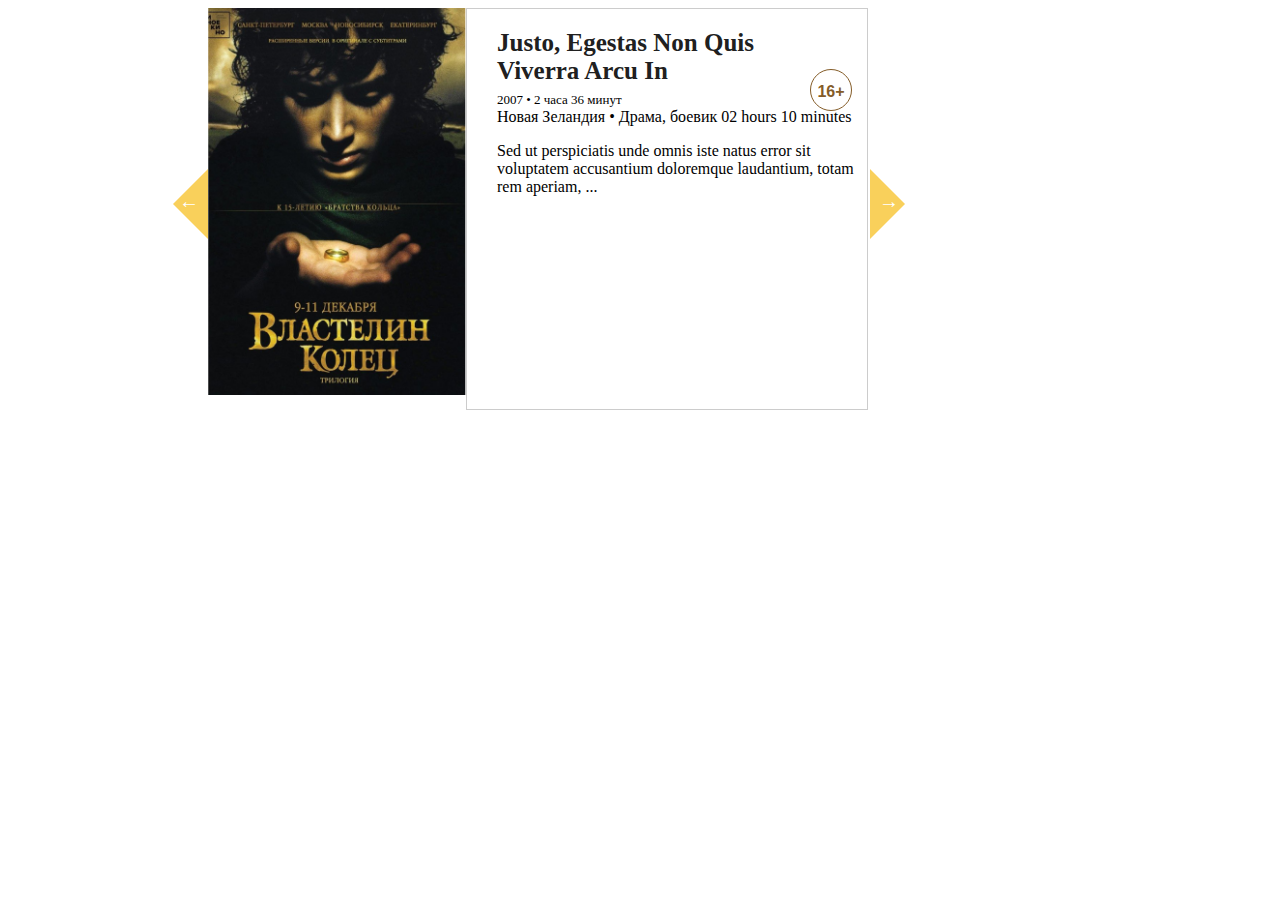
<file: slider.html>
<!DOCTYPE html>
<html lang="en">
<!-- Design by foolishdeveloper.com -->

<head>
  <meta charset="UTF-8">
  <meta name="viewport" content="width=device-width, initial-scale=1.0">
  <meta http-equiv="X-UA-Compatible" content="ie=edge">
  <!-- <link rel="stylesheet" href="assets/style.css"> -->
  <title>3d Image Slider with Carousel using HTML & CSS</title>
  <style media="screen">
    /* карточка */

    .amy-movie-item-inner {
      padding: 0;
      position: relative;
      width: 714px;
      transition: all 0.2s linear;
      visibility: visible;
      margin-left: 200px;
    }

    .slick-arrows {
      display: block;
    }

    .slick-arrow.slick-prev {
      left: -35px;
      width: 0;
      height: 0;
      border-radius: 0;
      border: none;
      border-top: 35px solid transparent;
      border-bottom: 35px solid transparent;
      border-right: 35px solid #F9D05B;
      z-index: 9999;
      cursor: pointer;
    }

    .slick-arrow.slick-prev::before {
      position: absolute;
      top: -13px;
      right: -26px;
      color: #fff;
      opacity: 1;

    }

    .slick-arrow.slick-next {
      right: 17px;
      border-radius: 0;
      width: 0;
      height: 0;
      border: none;
      border-top: 35px solid transparent;
      border-bottom: 35px solid transparent;
      border-left: 35px solid #F9D05B;
      z-index: 9999;
      cursor: pointer;
    }

    .slick-arrow.slick-next::before {
      position: absolute;
      top: -13px;
      left: -26px;
      color: #fff;
      opacity: 1;
    }

    .slick-next::before {
      content: '→';
    }

    .slick-prev::before {
      content: '←';
    }

    .slick-next::before,
    .slick-prev::before {
      font-family: 'slick';
      font-size: 20px;
      line-height: 1;
    }

    .slick-prev,
    .slick-next {
      font-size: 0;
      line-height: 0;
      position: absolute;
      top: 50%;
      display: block;
      width: 20px;
      height: 20px;
      padding: 0;
      -webkit-transform: translate(0, -50%);
      -ms-transform: translate(0, -50%);
      transform: translate(0, -50%);
      cursor: pointer;
      color: transparent;
      border: none;
      outline: none;
      background: transparent;
    }

    .slick-prev,
    .slick-next {
      font-size: 0;
      line-height: 0;
      position: absolute;
      top: 50%;
      display: block;
      width: 20px;
      height: 20px;
      padding: 0;
      -webkit-transform: translate(0, -50%);
      -ms-transform: translate(0, -50%);
      transform: translate(0, -50%);
      cursor: pointer;
      color: transparent;
      border: none;
      outline: none;
      background: transparent;
    }

    /* карточка не в показе */
    .amy-movie-item-back {
    
      opacity: 1;
      
    }


    /* карточка в показе */
    .amy-movie-item-back {
      left: 258px;
      opacity: 1;
      transition: all 0.2s linear;
      width: 400px;
      height: 400px;
      position: absolute;
      top: 0;
      left: 50;
      opacity: 1;
      transition: all 0.2s linear;
      background-color: #fff;
      border: 1px solid #CCCCCC;
      overflow: hidden;
    }

    .amy-movie-item-back-inner {
      min-height: 444px;
      display: -webkit-flex;
      display: flex;
      -webkit-flex-wrap: wrap;
      flex-wrap: wrap;
      -webkit-justify-content: space-between;
      justify-content: space-between;
      flex-direction: column;
      -webkit-flex-direction: column;
      position: relative;
    }

    .amy-movie-item-content {
      margin-left: 30px;
      position: relative;
    }

     .amy-movie-field-imdb {
      position: absolute;
      width: 40px;
      height: 40px;     
      top: 60px;
      right: 15px;
      display: block;
      border-radius: 50%;
      text-align: center;     
     
      font-family: "Roboto Condensed", sans-serif;
      font-weight: bold;
      font-size: 16px;
      line-height: 11px;
      color: #845C28;
      text-transform: uppercase;
      border: 1px solid #845C28;
    }

    .amy-movie-field-title {
      padding-top: 20px;
      font-size: 20px;
      padding: 0 60px 0 0;
      color: #fff;
      text-transform: capitalize;
      font-weight: 700;
      margin: 0 0 5px;
    }
    .amy-movie-field-title a {
      color: #202020;
      font-size: 25px;
    }
    .amy-movie-field-title {
      padding-top: 20px;    
    }
    .amy-movie-item-inner a{     
      text-decoration: none;
    }
    .user-rating a{
      font-size: 13px;
      line-height: 9px;
      color: #000000;
    }
  </style>
</head>

<body>


  <div class="amy-movie-item slick-slide slick-current slick-active slick-center" data-slick-index="0"
    aria-hidden="false" tabindex="-1" role="option" aria-describedby="slick-slide00">
    <div class="amy-movie-item-inner">
      <div class="amy-movie-item-front">
        <div class="slick-arrows"><button type="button" data-role="none" class="slick-prev slick-arrow"
            aria-label="Previous" role="button" tabindex="0">Previous</button><button type="button" data-role="none"
            class="slick-next slick-arrow" aria-label="Next" role="button" tabindex="0">Next</button></div>
        <div class="amy-movie-item-poster">
          <a href="http://demo.amytheme.com/movie/demo/book-ticket/amy_movie/swiss-army-man/" tabindex="0">
            <img width="258" height="387" src="assets/img/siema/poster.png" sizes="(max-width: 258px) 100vw, 258px">
          </a>
        </div>
      </div>
      <div class="amy-movie-item-back">
        <div class="amy-movie-item-back-inner">
          <div class="amy-movie-item-content">
            <span class="amy-movie-field-imdb"><p>16+</p></span>
            <h3 class="amy-movie-field-title"><a
                href="http://demo.amytheme.com/movie/demo/book-ticket/amy_movie/swiss-army-man/" tabindex="0">Justo, egestas non quis viverra arcu in</a></h3>
            <div class="amy-movie-field-rating">
              <div class="amy-movie-field-rating-inner">
                <span class="rating-stars"><span class="current-rating" style="width: 88%"></span></span>
                <span class="user-rating"><a href="#" tabindex="0">2007 •‎ 2 часа 36 минут</a></span>
              </div>
            </div>
            <div class="amy-movie-item-meta">
              <span class="amy-movie-field-mpaa">Новая Зеландия •‎ Драма, боевик</span>
              <span class="amy-movie-field-duration">02
                hours 10 minutes</span>
            </div>
            <div class="amy-movie-field-desc">
              <p>Sed ut perspiciatis unde
                omnis iste natus error sit
                voluptatem accusantium
                doloremque laudantium, totam
                rem aperiam, ...</p>
            </div>
            
          </div>
          <div class="amy-movie-item-button">
            <a href="https://player.vimeo.com/video/38156752"
              class="amy-btn-icon-text link-detail fancybox.iframe amy-fancybox" tabindex="0">
              <i class="fa fa-play"></i>Trailer</a>
            <a class="amy-btn-icon-text link-detail"
              href="http://demo.amytheme.com/movie/demo/book-ticket/amy_movie/swiss-army-man/" tabindex="0">
              <i class="fa fa-info"></i>Detail</a>
          </div>
        </div>
      </div>
    </div>
  </div>



  


</body>

</html>
</file>
<file: assets/style.css>
* {
    margin: 0;
    box-sizing: border-box;
}

body {
    font-family: Roboto Condensed;
    font-style: normal;
    font-weight: normal;
    width: 100vw;
       
}

header,
.menu-header ul,
.logo,
.search-block, .search,
.container,
.block-partners,
.block-contact {
    display: flex;
    align-items: center;
    justify-content: space-between;
    color: #432E16;
}
.block-news-item,
.entry-content {
    display: flex;
    align-items: start;
    justify-content: space-between;
    color: #432E16;
}

li {
    list-style-type: none;
    margin-left: 40px;
    font-size: 16px;
    line-height: 11px;
}

header {
    margin: 10px 40px;
    height: 80px;
}

.logo-text {
    font-weight: bold;
    font-size: 20px;
    line-height: 14px;
    letter-spacing: 0.2em;
    margin-left: 20px;
}

.menu-item {
    text-transform: uppercase;
    margin-left: 20px;
}

input.search {
    background: #FFFFFF;
    border: 1px solid #CCCCCC;
    box-sizing: border-box;
    border-radius: 20px;
    width: 250px;
    height: 40px;
    font-size: 16px;
    line-height: 11px;
    padding: 15px;
    opacity: 0.5;
}


.search-button {
    width: 45px;
    height: 45px;
    background-image: url(img/search.svg);
    padding-left: 32px;
    padding-top: 10px;
    padding-bottom: 10px;
    background-repeat: no-repeat;
    border: none;
    background-color: transparent;
    margin-left: 20px;
}
/* мобильное меню */
.burger-menu{
    display: none;
}
.menu-btn{
    display: flex;
    align-items: center;
    position: absolute;
    top: 0;
    right:0;
    width: 26px;
    height: 26px;
    cursor: pointer;
    z-index: 1;
  }
   
  .menu-btn > span,
  .menu-btn > span::before,
  .menu-btn > span::after {
    display: block;
    position: absolute;
    width: 100%;
    height: 2px;
    background-color: #616161;
    transition-duration: .25s;
  }
  .menu-btn > span::before {
    content: '';
    top: -8px;
  }
  .menu-btn > span::after {
    content: '';
    top: 8px;
  }

  .menubox{
    display: block;
    position: fixed;
    visibility: hidden;
    top: 0;
    left: -100%;
    width: 100%;
    height: auto;    
    margin: 0;
    padding: 40px;
    list-style: none;
    background: linear-gradient(to right,  #46330a , #070500 );
    box-shadow: 1px 0px 6px rgba(0, 0, 0, .2);
    transition-duration: .25s;
    border-radius: 5px;
  }

  .menu-item-mob {
    display: block;
    padding: 12px 24px;
    color: #fff;
    font-family: 'Roboto', sans-serif;
    font-size: 16px;
    margin-bottom: 10px;
    font-weight: 600;
    text-decoration: none;
    transition-duration: .25s;
  }
  .menu-item-mob:hover {
    background-color: #CFD8DC;
  }

  #menu-toggle{
    opacity: 0;
  }

  #menu-toggle:checked ~ .menu-btn > span{
    transform: rotate(45deg);
  }
  #menu-toggle:checked ~ .menu-btn > span::before{
    top: 0;
    transform: rotate(0);
  }
  #menu-toggle:checked ~ .menu-btn > span::after{
    top: 0;
    transform: rotate(90deg);
  }
  #menu-toggle:checked ~ .menubox{
    visibility: visible;
    left: 0;
  }
  
  /* конец мобильного меню  */


.top {
    height: 600px;
    background-image: url(img/slider.png);
    background-repeat: no-repeat;
    background-size: 100%;
}

.container {
    width: 80%;
    margin-left: 10%;
}

.container-slider {
    height: auto;
    
    padding: 100px 137px 100px 390px ;
    color: #fff;
    display: flex;
    align-items: center;
    justify-content: space-between;
    flex-wrap: wrap;

    /* position: absolute;
    top: 400px;
    transform: translate(0, -50%) */
}


.block-text {
    width: 30%;
    height: 292px;
    margin-top: 54px;
    text-align: left;
}

h1.title {
    font-size: 50px;
    line-height: 37px;
    margin-bottom: 29px;
    text-transform: uppercase;
}

h2.title {
    font-size: 35px;
    line-height: 26px;
    margin-bottom: 20px;
    text-transform: uppercase;
    font-weight: normal;
    margin-top: 80px;
}

.active-color {
    color: #F9D05B;
}

.subtitle {
    font-size: 22px;
    line-height: 16px;
    margin-bottom: 25px;
    text-transform: uppercase;
}

.text {
    font-size: 16px;
    line-height: 23px;    
    font-weight: normal;
    width: 429px;
    margin: 30px auto;
}

button {
    width: 250px;
    height: 60px;
    background: linear-gradient(0deg, #845C28 1.45%, #F5BC3C 51.55%, #FBD865 98.62%);
    border: 1px solid #845C28;
    box-sizing: border-box;
    border-radius: 30px;
    color: #fff;
    text-align: center;
    text-transform: uppercase;
    text-shadow: 0px 1px 0px rgba(0, 0, 0, 0.25);
}

.block {
    width: 55%;
    height: 400px;  
    margin-left: 15%;
      /* position: relative; */
    /* top: -10px; */
}



section {
    margin-bottom: 60px;
    text-align: center;
}

.posters {
    display: flex;
    position: absolute;
    width: 771px;
    height: 400px;
    left: 10%;
    top: -170px;
}

.poster {
    border-top: 1px solid #F9D05B;
    margin-bottom: 3px;
}


.poster-shadow {
    max-height: 100px;
    min-width: 100%;
    -moz-transform: scaleX(-1);
    -o-transform: scaleX(-1);
    -webkit-transform: scaleX(-1);
    transform: scaleX(-1);
    filter: FlipH;
    -ms-filter: "FlipH";
    filter: blur(2px);
    border-radius: 0px;
    transform: matrix(1, 0, 0, -1, 0, 0);
    height: 60px;
    margin-top: 5px;

}

.gradient {
    max-height: 100px;
    height: 60px;
    margin-bottom: 10px;
    max-width: 40%;
    position: relative;
    line-height: 0;
}

.gradient:after {
    content: "";
    display: block;
    width: 100%;
    height: 100%;
    position: absolute;
    top: 0;
    left: 0;
    /* box-shadow: inset 0 0 12px 12px #120d00, inset 0 0 5px 2px #120d00;	 */
    background: linear-gradient(to right, transparent, #120d00);
    opacity: 1.2;
}
.siema-item{
    max-height: 100%;
}
button {
    cursor: pointer;
}

.siema img {
    width: 226.1px;
    object-fit: contain;
}

.siema-shadow {
    -moz-transform: scaleX(-1);
    -o-transform: scaleX(-1);
    -webkit-transform: scaleX(-1);
    transform: scaleX(-1);
    filter: FlipH;
    -ms-filter: "FlipH";
    filter: blur(2px);
    opacity: 0.3;
    transform: matrix(1, 0, 0, -1, 0, 0);
}
.siema-heading {
    width: 100%;
    height: 80px;
    opacity: 0.9;
    margin: 0 auto;
   
    /* box-shadow: 0 0 40px rgba(247, 247, 247, 0.884) inset;
    background: linear-gradient(180deg, rgba(0, 0, 0, 0) 0%, white(0, 0, 0, 0.5) 100%); */
}

.siema img {
    width: 100%;
    height: 400px;
    object-fit: contain;
}

.siema {
    margin: 1rem 0;
    width: 100%;
    height: 500px;
}

.reflection {
    position: relative;
    width: 200px;
    height: auto;
    margin: 20px auto;
    margin-bottom: 0px;
}

.reflection {
    -webkit-box-reflect: below -260px linear-gradient(transparent, white);
}

.back-side {
    /* display: none; */
  
}

.news {
    margin-top: 80px;
    width: 70%;
    margin-left: 15%;
    height: 637px;
    text-align: center;
}

.block-news {
    width: 30%;
    float: left;
}

.entry-thumb {
    position: relative;
    z-index: 0;
}

.wp-post-image {
    width: 100%;
    min-width: 360px;
    height: 270px;
    max-height: 300px;
    /* margin-left: 0%; */
    object-fit: cover;
    background: linear-gradient(180deg, rgba(0, 0, 0, 0) 0%, rgba(0, 0, 0, 0.5) 100%);
}

.entry-content {
    position: relative;


    z-index: 2;
}

.left {
    padding-left: 10px;
    width: 120px;
}

.entry-date {
    margin-top: -76px;
    width: 65px;
    height: 72px;
    padding: 11px 18px;
    background: #000;
    font-weight: bold;
    color: #fff;
    text-transform: uppercase;
}

.entry-date span {
    display: block;
    line-height: 25px;
}

.entry-date .d {
    font-size: 30px;
}

.entry-cat {
    width: 65px;
    height: auto;
    background: #F9D05B;
    padding: 10px 15px;
    text-align: center;
    color: #fff;

}

.comments {
    font-size: 14px;
    line-height: 16.41px;
    text-align: center;
    color: #000;
}

.entry-comment {
    margin-top: 17px;
    display: block;
    width: 65px;

}

.num {
    font-weight: bold;
    font-size: 24px;
    line-height: 28px;
    text-align: center;
    color: #845C28;
}

.day {
    font-weight: bold;
    font-size: 20px;
    line-height: 23px;
    text-align: center;
    color: #999999;
}

.right {
    margin-left: 43px;
    padding-right: 5%;
}

.entry-title a {
    margin-top: -100px;
    text-decoration: none;
    font-weight: bold;
    font-size: 22px;
    line-height: 26px;
    display: flex;
    align-items: flex-end;
    color: #FFFFFF;

}

.entry-excerpt {
    margin-top: 70px;
    text-align: left;
    width: 255px;
    color: #999999;
    font-size: 16px;
    line-height: 24px
}

.partners {
    margin-top: 60px;
    border-top: 1px solid #f5f1f1;

}

.block-partners {
    margin-left: 40px;
    margin-bottom: 120px;
}

.partners-heading {
    opacity: 0.6;
    margin: 0 auto;
    margin-top: 30px;
    box-shadow: 0 0 40px rgba(247, 247, 247, 0.884) inset;
    background: linear-gradient(0deg, rgba(0, 0, 0, 0) 0%, rgba(248, 241, 241, 0.5) 100%);
}

footer {
    /* height: 316px; */
    background-image: url(img/footer.png);
}

footer a {
    color: #fff;
    cursor: pointer;
    text-decoration: none;
  }
footer a:hover, footer a:active, footer a:focus {
  color: #F9D05B;
  cursor: pointer;
}

.block-contact {
    width: 70%;
    margin: 20px 15% 0px 15%;
    padding-top: 70px;
    color: #fff;
}

.item {
    width: 20%;
    text-align: center;
}

.item .title {
    margin-top: 16px;
}

.item .text-footer {
    margin-top: 16px;
    font-size: 14px;
    line-height: 16px;
}

.block-copyrig {
    margin-top: 47px;
    position: relative;
    z-index: 55;
    width: 100%;
    height: 100%;
    background-color: black;
    font-size: 14px;
    line-height: 16px;
    text-align: center;
    color: #666666;
    padding-top: 27px;
    padding-bottom: 57px;
}

.logo-footer {
    margin-top: -50px;
}

/* Slider */

body,
div,
dl,
dt,
dd,
ul,
ol,
li,
h1,
h2,
h3,
h4,
h5,
h6,
pre,
form,
fieldset,
input,
textarea,
p,
blockquote,
th,
td {
    margin: 0;
    padding: 0;
}

table {
    border-collapse: collapse;
    border-spacing: 0;
}

fieldset,
img {
    border: 0;
}

address,
caption,
cite,
code,
dfn,
em,
strong,
th,
var {
    font-style: normal;
    font-weight: normal;
}

ol,
ul {
    list-style: none;
}

caption,
th {
    text-align: left;
}

h1,
h2,
h3,
h4,
h5,
h6 {
    font-size: 100%;
    font-weight: normal;
}

q:before,
q:after {
    content: ;
}

abbr,
acronym {
    border: 0;
}

.clearfix:after {
    visibility: hidden;
    display: block;
    font-size: 0;
    content: " ";
    clear: both;
    height: 0;
}

.clearfix {
    zoom: 1;
}


.poster-main {
    position: relative;
    width: 800px;
    height: 270px;
}

.poster-main a,
.poster-main img {
    display: block;
}

.poster-main .poster-list {
    width: 800px;
    height: 270px;
}

.poster-main .poster-list .poster-item {
    position: absolute;
    left: 0;
    top: 0;
}

.poster-main .poster-btn {
    position: absolute;
    top: 0;
    width: 100px;
    height: 270px;
    z-index: 10;
    cursor: pointer;
    opacity: 0.8
}

.poster-main .poster-prev-btn{
    left: 0;
    /* background: url(btn_l.png) no-repeat center center; */
}

.poster-main .poster-next-btn {
    right: 20%;
    width: 300px !important;
    /* background: url(btn_r.png) no-repeat center center; */
}

.slick-arrow.slick-prev {
    left: -35px;
    width: 0;
    height: 0;
    border-radius: 0;
    border: none;
    border-top: 35px solid transparent;
    border-bottom: 35px solid transparent;
    border-right: 35px solid #F9D05B;
    z-index: 9999;
    cursor: pointer;
}

.slick-arrow.slick-prev::before {
    position: absolute;
    top: -13px;
    right: -26px;
    color: #fff;
    opacity: 1;

}

.slick-arrow.slick-next {
    right: 17px;
    border-radius: 0;
    width: 0;
    height: 0;
    border: none;
    border-top: 35px solid transparent;
    border-bottom: 35px solid transparent;
    border-left: 35px solid #F9D05B;
    z-index: 9999;
    cursor: pointer;
}

.slick-arrow.slick-next::before {
    position: absolute;
    top: -13px;
    left: -26px;
    color: #fff;
    opacity: 1;
}

.slick-next::before {
    content: '→';
}

.slick-prev::before {
    content: '←';
}

.slick-next::before,
.slick-prev::before {
    font-family: 'slick';
    font-size: 20px;
    line-height: 1;
}

.slick-prev,
.slick-next {
    font-size: 0;
    line-height: 0;
    position: absolute;
    top: 50%;
    display: block;
    width: 20px;
    height: 20px;
    padding: 0;
    -webkit-transform: translate(0, -50%);
    -ms-transform: translate(0, -50%);
    transform: translate(0, -50%);
    cursor: pointer;
    color: transparent;
    border: none;
    outline: none;
    background: transparent;
}

.slick-prev,
.slick-next {
    font-size: 0;
    line-height: 0;
    position: absolute;
    top: 50%;
    display: block;
    width: 20px;
    height: 20px;
    padding: 0;
    -webkit-transform: translate(0, -50%);
    -ms-transform: translate(0, -50%);
    transform: translate(0, -50%);
    cursor: pointer;
    color: transparent;
    border: none;
    outline: none;
    background: transparent;
}

/* карточка не в показе */
.back-side {
    opacity: 1;
}


/* карточка в показе */


/* карточка */

.amy-movie-item-inner {
    padding: 0;
    position: relative; 
    transition: all 0.2s linear;
    visibility: visible;
}
.amy-movie-item-meta{
    margin-top: 50px;
}
.amy-movie-field-rating{
    margin-bottom: 20px;
}

.back-side {
    text-align: left;
    top: 0;
    left: 258px;    
    transition: all 0.2s linear;
    width: 400px;
    height: auto;
    position: absolute;
    opacity: 1;
    transition: all 0.2s linear;
    background-color: #fff;
    border: 1px solid #CCCCCC;
    overflow: hidden;
}

.inner {
    display: -webkit-flex;
    display: flex;
    -webkit-flex-wrap: wrap;
    flex-wrap: wrap;
    -webkit-justify-content: space-between;
    justify-content: space-between;
    flex-direction: column;
    -webkit-flex-direction: column;
    position: relative;
}

.poster-2{
    position:relative;  
}
.descr{
    opacity: 0;
    padding:10px;   
    background: #fff;
    height: auto;   
}
.poster-2:hover .descr{
    opacity: 1;    
    position: absolute;
    top:0px;
    z-index:9999;   
    width:400px;
}
.amy-movie-item-content {
    margin-left: 30px;
    position: relative;
}
.amy-movie-field-imdb {
    position: absolute;
    width: 40px;
    height: 40px;
    top: 70px;
    right: 15px;
    display: block;
    border-radius: 50%;
    text-align: center;
    font-family: "Roboto Condensed", sans-serif;
    font-weight: bold;
    font-size: 16px;
    line-height: 11px;
    color: #845C28;
    text-transform: uppercase;
    border: 1px solid #845C28;
}
.amy-movie-field-imdb p{
 margin-top: 35%;
}

.amy-movie-field-title {    
    padding: 20px 60px 0 0;  
    text-transform: capitalize;
    margin: 0 0 5px; 
    font-size: 26px;
    line-height: 30px;
    color: #000;
}

.amy-movie-field-title a {
    color: #202020;
    font-size: 25px;
}
.amy-movie-item-button{   
    display: flex;
    flex-direction: row;
    align-items: center;
    padding: 24px 40px 25px;
    margin-top: 12px;
    position: static;
    width: 163px;
    height: 60px;
    margin-left: 20px;
   
    border: 1px solid #845C28;
    box-sizing: border-box;
    border-radius: 30px;      
}
.amy-movie-item-button a{  
    text-transform: uppercase;
    color: #845C28;      
}

.amy-movie-item-inner a {
    text-decoration: none;
    position: relative;
    display: block;
 
}
a:hover, a:focus {
    text-decoration: none;
    outline: none;
    color: #F9D05B;   
}

.hover-image-gallery a {
    display: inline-block;
    background: #ff921e; /* Меняем цвет на свой */ 
    line-height: 0;
  }
  .hover-image-gallery .play {    
    width: 50px;
    height: 50px;
    position:absolute;
    top: 40%;
    left: 35%;
    visibility:hidden;
    z-index: 999;
  }

  .hover-image-gallery a:hover .play{
    visibility:visible;
  }

  .hover-image-gallery a img {   
    filter: none;   
   
  }

  .hover-image-gallery a:hover img {
    transition: filter 0.5s linear;   
    filter: brightness(40%) opacity(0.5);  
  }
  
.user-rating p {
    font-size: 13px;
    line-height: 9px;
    color: #000000;
}

.actors-block{
    margin-bottom: 12px;
}
.actors {
    font-size: 16px;
    line-height: 24px;
    color: #666;  
}

.baner{
    margin-top: 80px;
    height: 350px;
    background-image: url(img/banners.png);
    background-repeat: no-repeat;
    background-size: 100%;
}

@media (max-width: 1680px) {
    .top {
        height: 750px;
        background-image: url(img/slider2.png);
        background-repeat: no-repeat;
        object-fit: fill;
        background-size: 100%;
        background-color: #070500;
    }
    .container-slider{
        padding:  20px;
    }
    .block-text{
        margin: 20px auto;
        text-align: center;
    }
    .block-text, .block{
        width: 90%;       
    }  
   
}

@media (max-width: 1200px) {
    .news {
        margin-top: 20px;
        width: 100%;
        margin-left: 0;     
        text-align: center;
        height: auto;
        flex-wrap: wrap;
    }  
    
    .left {
        padding-left: 0;
        width: 120px;
    }
    .block-news {
        width: 45%;
        float: left;
        margin-right: 2%;
    } 
    .wp-post-image {        
        min-width: 30%;
        height: auto;
        margin-left: 0%;      
    }
}

@media (max-width: 900px) {
  
    
    header {
        margin: 10px;
        height: 60px;
    }
    .logo-text {      
        line-height: 20px;        
        margin-left: 10px;
    }
    .menu-header{
        width: 50%;
        margin-left: -50px;
    }
    .menu-item{
        font-size: 0.6rem;    
        font-weight: bold; 
        /* text-transform: lowercase; */
        line-height: 20px;
        margin-left: 5px;
    }
    .search-block, .search{
        justify-content: start;
    }
    .search-button {
        width: 40px;
        height: 40px;
        background-image: url(img/search-mob.svg);
        /* padding: 10px;       */
        background-repeat: no-repeat;
        border: none;
        background-color: transparent;
        margin-left: 0;
    }   

    .container {
        width: 100%;
        margin-left: 0;
    }
    .top {        
        background-image: url(img/slider-mob.png);       
    }
    .container-slider {
        height: auto;
        padding-left: 0;
        color: #fff;        
        
    }
    .block {
       margin-left: 20px;
       order: 1;
       margin-top: 20px;
     } 
    .block-text {
        order: 2;
        width: 90%;
        height: auto;
        margin-left: 5%;
    }

    h1.title {
        font-size: 30px;
        line-height: 17px;
        margin-bottom: 15px;
        text-transform: uppercase;
    }

    h2.title {
        font-size: 15px;
        line-height: 40px;
        margin-bottom: 20px;
        
        margin-top: 50px;
    }

    .active-color {
        color: #F9D05B;
    }

    .subtitle {
        font-size: 20px;
        line-height: 20px;
        margin-bottom: 2px;
        text-transform: uppercase;
    }

    .text {
        font-size: 15px;
        line-height: 20px;
        margin-bottom: 15px;
        font-weight: normal;
    }

    button {
        width: 150px;
        height: 40px;
    }

  
    section {
        margin-bottom: 60px;
        text-align: center;
    }
    .wrapper{
        padding: 10px !important;
    }
    .posters {
        display: flex;
        position: absolute;
        width: 771px;
        height: 400px;
        left: 10%;
        top: -170px;
    }

    .poster {
        border-top: 1px solid #F9D05B;
        margin-bottom: 3px;
    }

    .p-heading {}

    .poster-1 {
        position: absolute;
        width: 133px;
        height: 200px;
        left: 0px;
        top: 80px;
    }

    .poster-shadow {
        max-height: 100px;
        min-width: 100%;
        -moz-transform: scaleX(-1);
        -o-transform: scaleX(-1);
        -webkit-transform: scaleX(-1);
        transform: scaleX(-1);
        filter: FlipH;
        -ms-filter: "FlipH";
        filter: blur(2px);
        border-radius: 0px;
        transform: matrix(1, 0, 0, -1, 0, 0);
        height: 60px;
        margin-top: 5px;

    }

    .gradient {
        max-height: 100px;
        height: 60px;
        margin-bottom: 10px;
        max-width: 40%;
        position: relative;
        line-height: 0;
    }

    .gradient:after {
        content: "";
        display: block;
        width: 100%;
        height: 100%;
        position: absolute;
        top: 0;
        left: 0;
        /* box-shadow: inset 0 0 12px 12px #120d00, inset 0 0 5px 2px #120d00;	 */
        background: linear-gradient(to right, transparent, #120d00);
        opacity: 1.2;
    }
    input.search{
        width: 150px;
        font-size: 14px;
    }
    .baner {
        margin-top: 20px;
        height: 200px; 
        background-size: auto; 
        margin-bottom: 0;    
    }

    .news {
        margin-top: 20px;
        width: 100%; 
    }
    .entry-content {       
        width: 80%;           
    }  
    .block-news-item{
        display: inline-block;   
    }
    .block-news {
        width: 45%;
        float: left;
        margin-right: 2.5%;
        margin-left: 2.5%;
        flex-wrap: wrap;
        display: flex;
        margin-bottom: 20px;
    }
   
    .left {
        padding-left: 0;
        padding-top: 0px;
        width: 0;
        margin-right: 50px;
    }
    .right{
        margin-left: 25px;
    }

    .wp-post-image {
        width: 30%;
        min-width: 100%;
        height: 270px;
        margin-left: 0%;
        object-fit: cover;
        background: linear-gradient(180deg, rgba(0, 0, 0, 0) 0%, rgba(0, 0, 0, 0.5) 100%);
    }
    .block-contact{
        width: 100%;
        margin: 0;
    }
}

@media (max-width: 576px) {
  
    .burger-menu{
        display: block;
        position: relative;
        z-index: 99999;       
    }
    .menu-header, .search-block{
        display: none;
    }
    .container-slider {        
        padding-left: 0;          
        top: 180px;        
    }
    .block {
        margin-top: -41px;
        margin-left: -240px;
      
    } 

    [data-setting]{
        width:700;
        height:500;    
        scale: 0.50;        
        }
    .top{
        height: auto;
        background-color: #070500;
    }    
    h1.title {
        font-size: 20px;        
        margin-bottom: 10px;
    }
    .subtitle {
        font-size: 16px;
        line-height: 20px;
        margin-bottom: 2px;
        text-transform: uppercase;
    }   
    .text {
        width: 100%;
        font-size: 13px;
        line-height: 15px;
        margin-bottom: 10px;       
    } 

    .left {
        padding-left: 10px;
        padding-top: 0px;
        width: 0;
        margin-right: 50px;
    }
    section {
        margin-bottom: 20px;
        margin-top: 20px;
        text-align: center;
    }
    .baner {
        margin-top: 20px;
        height: 200px;
        background-size: cover;
        margin-bottom: 0;      
    }
    .block-news-item{
        display: block;    
    }
    .block-news {
        width: 100%;      
    } 
    footer{
        background-image: url(img/footer-mob.png);
        /* background: linear-gradient(to top left, #070500 , #382e18 ); */
        height: auto;
        object-fit: cover;     
    }
    .logo-footer{
        order: 5;
        margin-left: 25%;
        margin-top: 20px;
        width: 50%;
    }
    .block-contact {
        /* display: block; */
        flex-wrap: wrap;
        width: 100%;
        height: auto;
        margin: 0;
        padding: 0;
        font-size: 10px;       
    }
    .item {
        width: 50%;
        margin-top: 20px;
        text-align: center;
    }
    .search-button{
        margin-left: 10px;
        margin-top: 6px;
    }
    .block-news {       
        margin-bottom: 20px;
    }
    .descr{
        display: none;
    }

}
</file>
